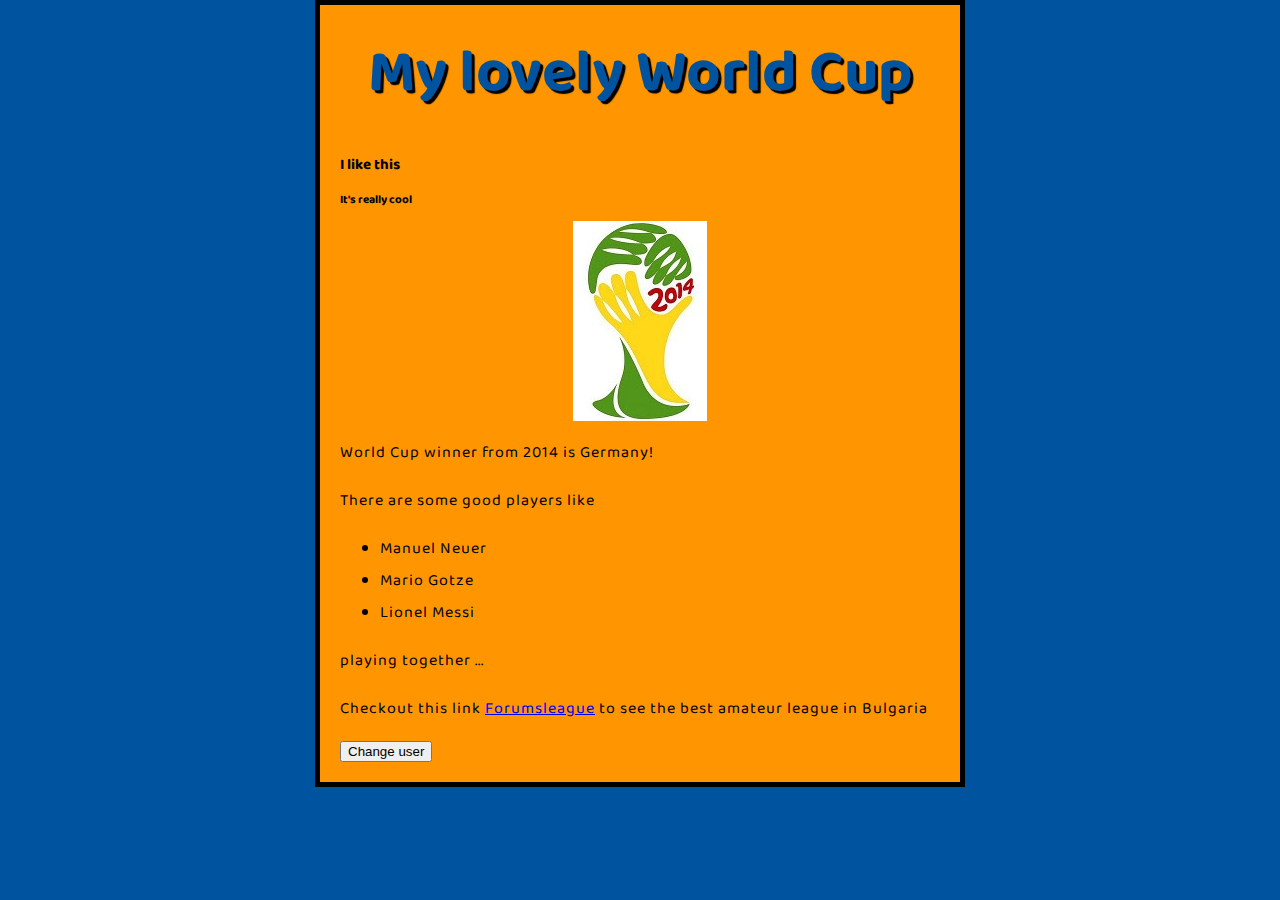
<file: web-projects/test-site/index.html>
<!DOCTYPE html>
<html>
  <head>
    <meta charset="utf-8">
    <title>My test page</title>
	<link href="styles/style.css" rel="stylesheet">
	<link href="https://fonts.googleapis.com/css?family=Baloo+2&display=swap" rel="stylesheet">
  </head>
  <body>
  <h1>My lovely World Cup</h1>
  <h2>I like this</h2>
  <h3>It's really cool</h3>
    <img src="images/wc.jpg" alt="My test image">
	<p>World Cup winner from 2014 is Germany!</p>
	<p>There are some good players like</p>
    
<ul> 
  <li>Manuel Neuer</li>
  <li>Mario Gotze</li>
  <li>Lionel Messi</li>
</ul>

<p>playing together ... </p>
<p>Checkout this link <a href="http://forumsleague.org/index.php?option=com_frontpage&Itemid=1">Forumsleague</a> to see the best amateur league in Bulgaria</p>
<button>Change user</button>
<script src="scripts/main.js"></script>
  </body>
</html>
</file>
<file: web-projects/test-site/styles/style.css>
html {
  font-size: 10px; /* px means "pixels": the base font size is now 10 pixels high  */
  font-family: 'Baloo 2', cursive; /* this should be the rest of the output you got from Google fonts */
}
h1 {
  font-size: 60px;
  text-align: center;
}

p, li {
  font-size: 16px;    
  line-height: 2;
  letter-spacing: 1px;
}

html {
  background-color: #00539F;
}

body {
  width: 600px;
  margin: 0 auto;
  background-color: #FF9500;
  padding: 0 20px 20px 20px;
  border: 5px solid black;
}

h1 {
  margin: 0;
  padding: 20px 0;    
  color: #00539F;
  text-shadow: 3px 3px 1px black;
}

img {
  display: block;
  margin: 0 auto;
}
</file>
